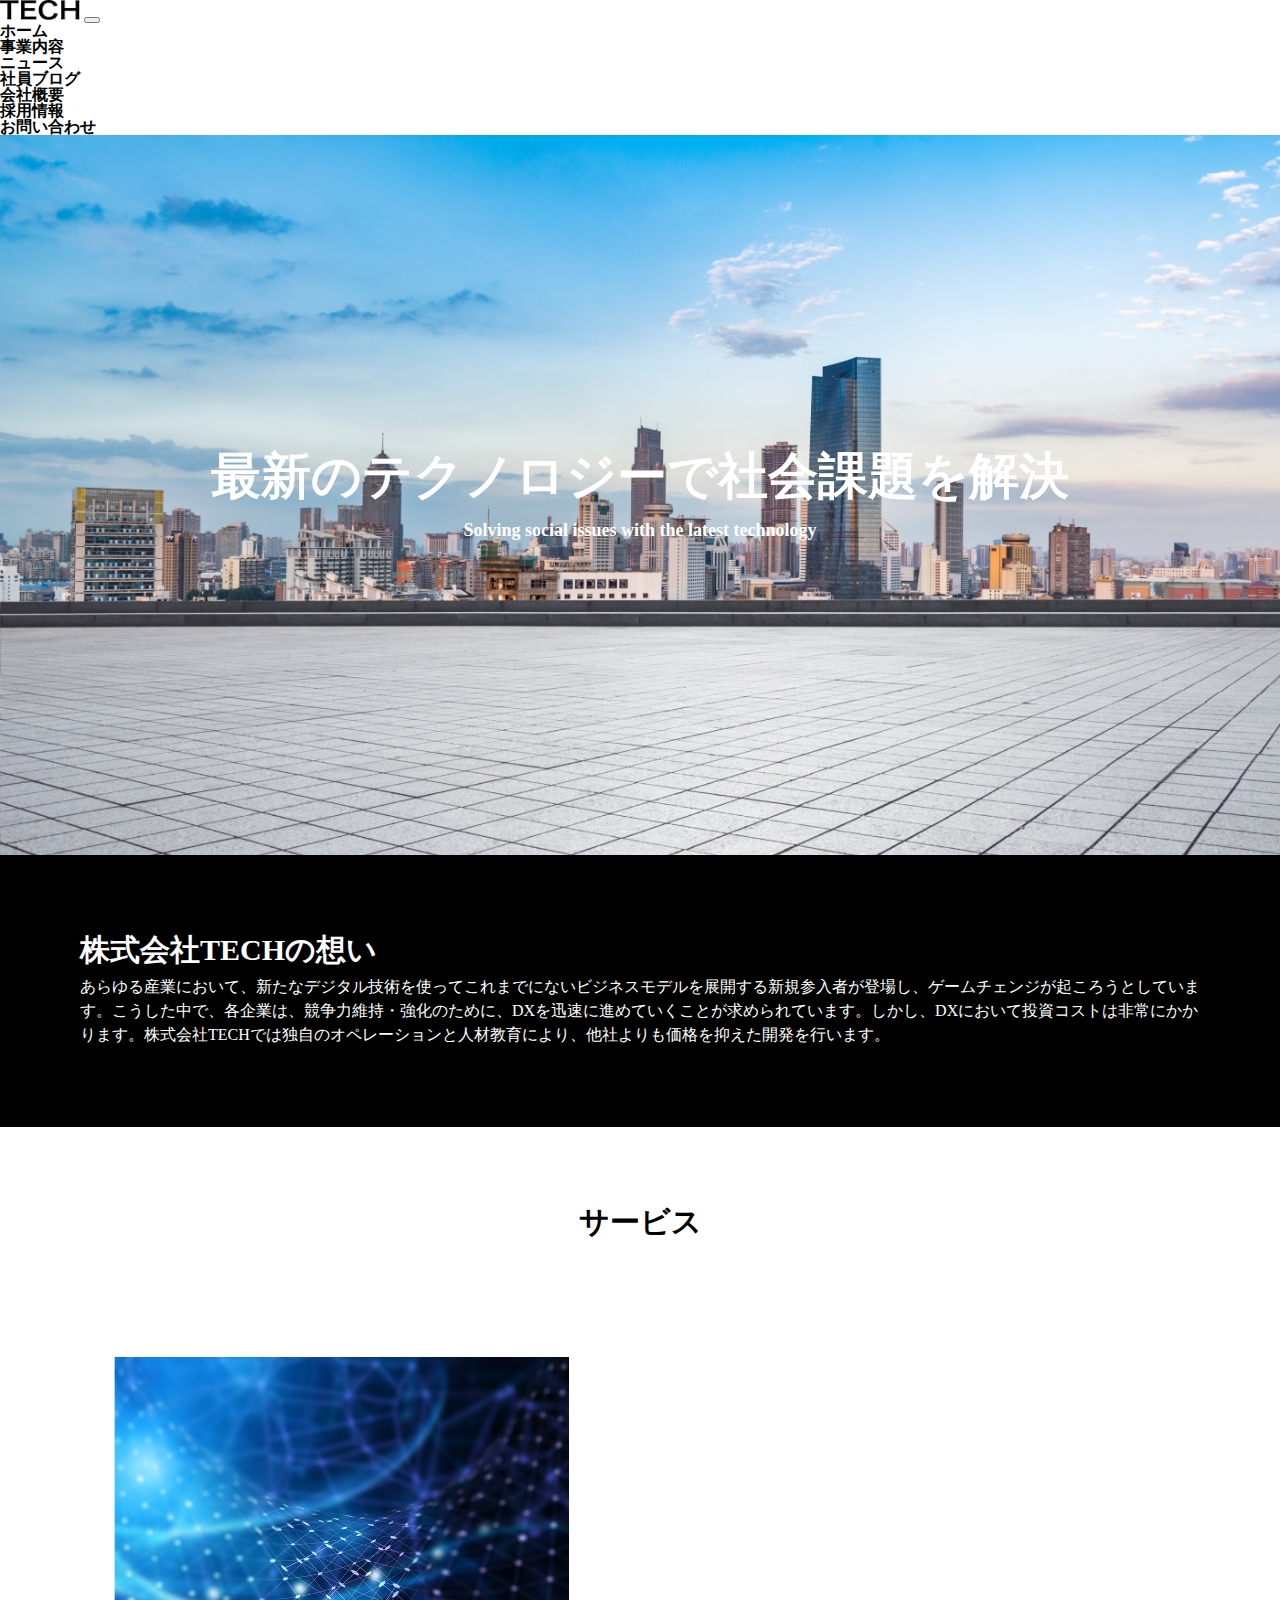
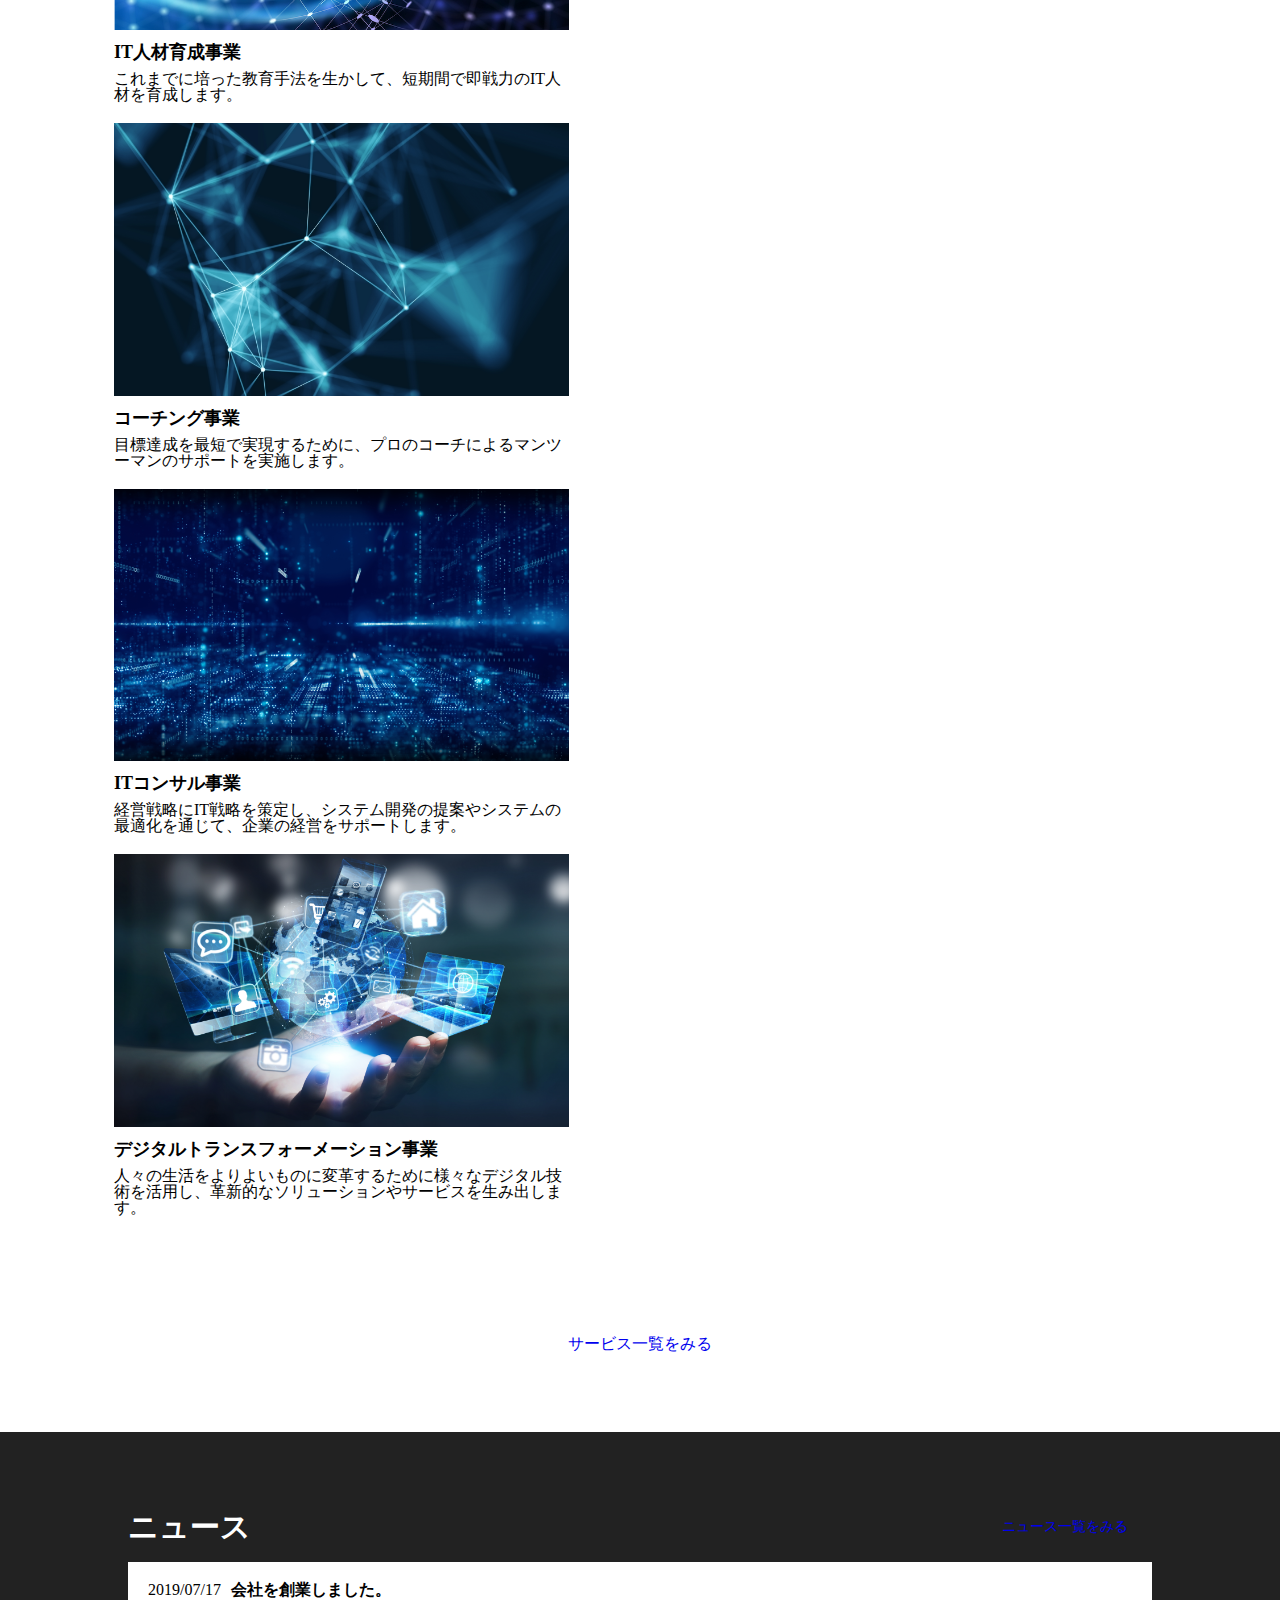
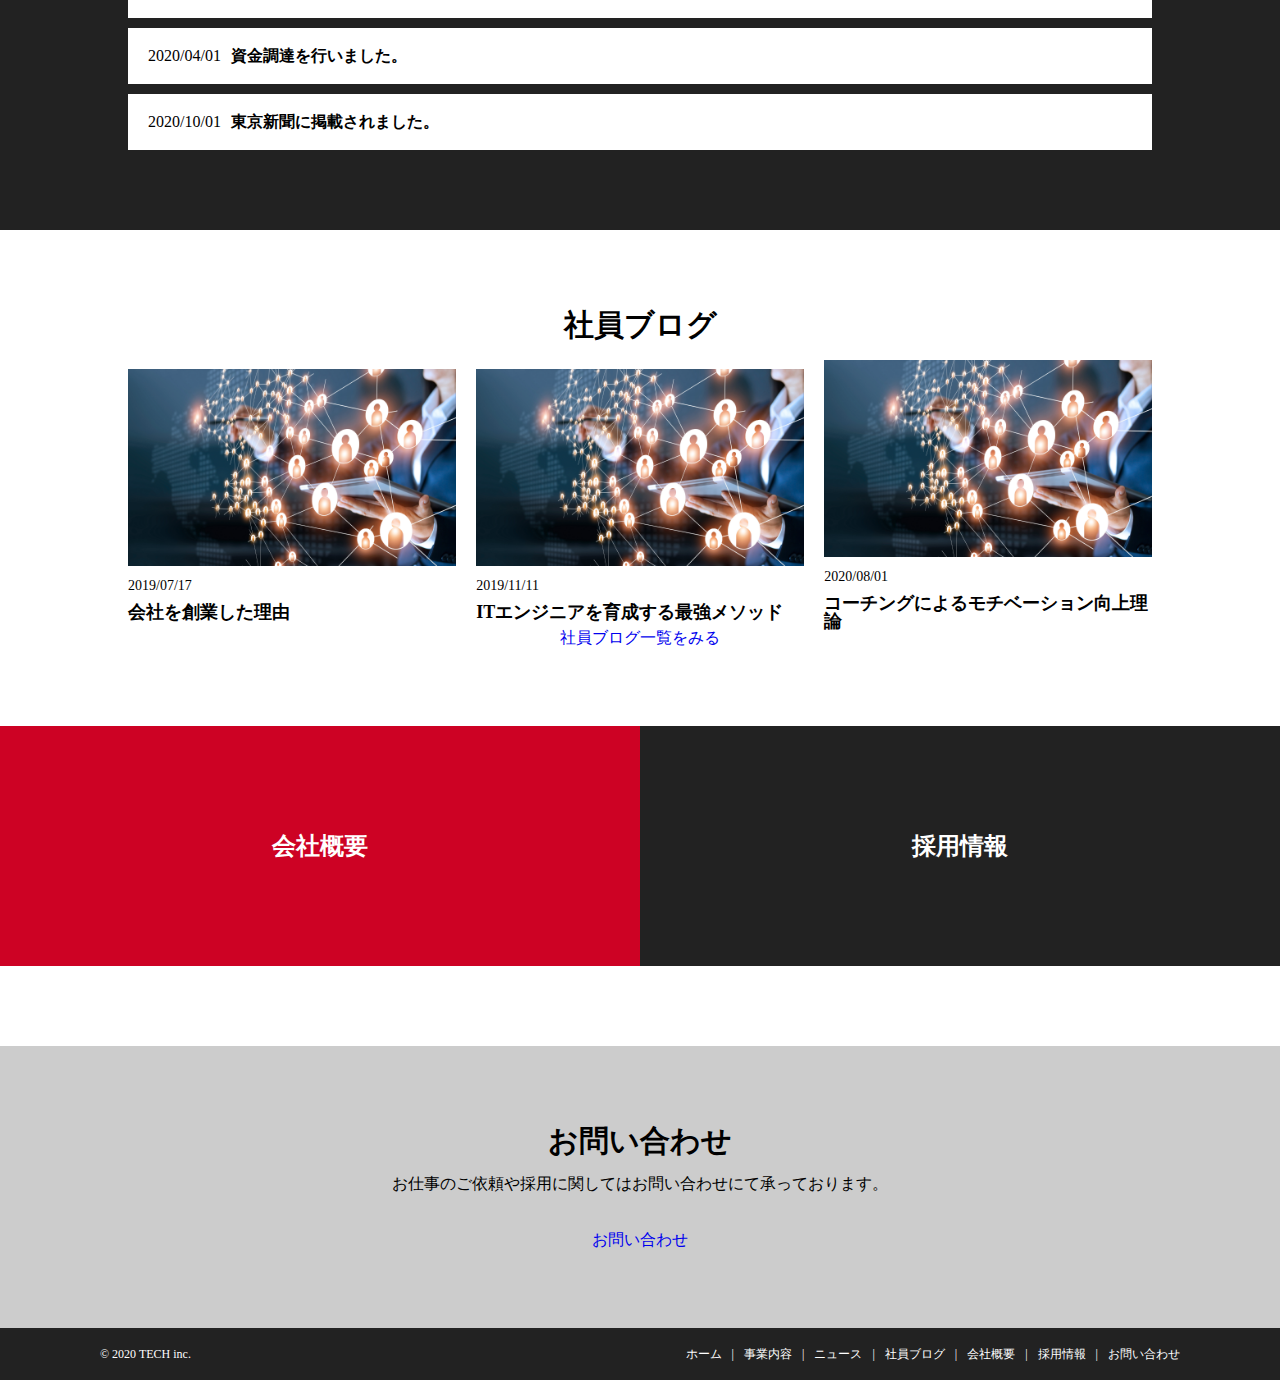
<file: index.html>
<!DOCTYPE html>
<html lang="ja">
<head>
  <meta charset="UTF-8">
  <meta http-equiv="X-UA-Compatible" content="IE=edge">
  <meta name="viewport" content="width=device-width, initial-scale=1.0">
  <link href="https://cdn.jsdelivr.net/npm/bootstrap@5.0.0-beta1/dist/css/bootstrap.min.css" rel="stylesheet" integrity="sha384-giJF6kkoqNQ00vy+HMDP7azOuL0xtbfIcaT9wjKHr8RbDVddVHyTfAAsrekwKmP1" crossorigin="anonymous">
  <link rel="stylesheet" href="css/reset.css">
  <link rel="stylesheet" href="css/style.css">
  <link rel="stylesheet" href="css/common.css">
  <title>株式会社TECH</title>
</head>
<body>
  <header class="header sticky-top">
    <nav class="navbar navbar-expand-lg navbar-light bg-white p-4">
      <div class="container-fluid">
       <a class="navbar-brand" href="#">
        <img src="./img/logo.png" alt="" width="150px">
       </a>
        <button class="navbar-toggler" type="button" data-bs-toggle="collapse" data-bs-target="#navbarNav" aria-controls="navbarNav" aria-expanded="false" aria-label="Toggle navigation">
          <span class="navbar-toggler-icon"></span>
        </button>
        <div class="collapse navbar-collapse justify-content-end" id="navbarNav">
          <ul class="navbar-nav">
            <li class="nav-item">
              <a class="nav-link" href="index.html">ホーム</a>
            </li>
            <li class="nav-item">
              <a class="nav-link" href="service.html">事業内容</a>
            </li>
            <li class="nav-item">
              <a class="nav-link" href="news.html">ニュース</a>
            </li>
            <li class="nav-item">
              <a class="nav-link" href="blog.html">社員ブログ</a>
            </li>
            <li class="nav-item">
              <a class="nav-link" href="company.html">会社概要</a>
            </li>
            <li class="nav-item">
              <a class="nav-link" href="recruit.html">採用情報</a>
            </li>
            <li class="nav-item">
              <a class="nav-link" href="contact.html">お問い合わせ</a>
            </li>
          </ul>
        </div>
      </div>
    </nav>
  </header>

  <div class="firstview">
    <div class="firstview-content">
      <p class="top-main-copy">最新のテクノロジーで社会課題を解決</p>
      <p class="top-sub-copy">Solving social issues with the latest technology</p>
    </div>
  </div>

  <div class="secondview">
    <div class="secondview-content container">
      <h2>株式会社TECHの想い</h2>
      <p>あらゆる産業において、新たなデジタル技術を使ってこれまでにないビジネスモデルを展開する新規参入者が登場し、ゲームチェンジが起ころうとしています。こうした中で、各企業は、競争力維持・強化のために、DXを迅速に進めていくことが求められています。しかし、DXにおいて投資コストは非常にかかります。株式会社TECHでは独自のオペレーションと人材教育により、他社よりも価格を抑えた開発を行います。</p>
    </div>
  </div>

  <section class="top-service wrap ptb-m container">
    <h2 class="top-service-ttl ttl">サービス</h2>
    <div class="top-service-list">
      <div class="row">
        <section class="top-service-item">
          <div class="top-service-item-img">
            <img src="img/service1.png" alt="IT人材育成事業" />
          </div>
          <h3 class="top-service-item-ttl">IT人材育成事業</h3>
          <p class="top-service-item-description">
            これまでに培った教育手法を生かして、短期間で即戦力のIT人材を育成します。
          </p>
        </section>
        <section class="top-service-item">
          <div class="top-service-item-img">
            <img src="img/service2.png" alt="コーチング事業" />
          </div>
          <h3 class="top-service-item-ttl">コーチング事業</h3>
          <p class="top-service-item-description">
            目標達成を最短で実現するために、プロのコーチによるマンツーマンのサポートを実施します。
          </p>
        </section>
        <section class="top-service-item">
          <div class="top-service-item-img">
            <img src="img/service3.png" alt="ITコンサル事業" />
          </div>
          <h3 class="top-service-item-ttl">ITコンサル事業</h3>
          <p class="top-service-item-description">
            経営戦略にIT戦略を策定し、システム開発の提案やシステムの最適化を通じて、企業の経営をサポートします。
          </p>
        </section>
        <section class="top-service-item">
          <div class="top-service-item-img">
            <img src="img/service4.png" alt="デジタルトランスフォーメーション事業" />
          </div>
          <h3 class="top-service-item-ttl">デジタルトランスフォーメーション事業</h3>
          <p class="top-service-item-description">
            人々の生活をよりよいものに変革するために様々なデジタル技術を活用し、革新的なソリューションやサービスを生み出します。
          </p>
        </section>
      </div>
    </div>
    <a href="service.html" class="top-service-btn btn btn-danger btn-lg ps-4 pe-4 fw-bold">サービス一覧をみる</a>
  </section>

  <section class="top-news ptb-m">
    <div class="top-news-inner wrap">
      <div class="top-news-head">
        <h2 class="top-news-ttl ttl">ニュース</h2>
        <a href="news.html" class="top-news-btn btn btn-danger fw-bold">ニュース一覧をみる</a>
      </div>
      <div class="top-news-list">
        <article class="top-news-item">
          <a href="#" class="top-news-item-link">
            <span class="top-news-item-date">2019/07/17</span>
            <h3 class="top-news-item-ttl">会社を創業しました。</h3>
          </a>
        </article>
        <article class="top-news-item">
          <a href="#" class="top-news-item-link">
            <span class="top-news-item-date">2020/04/01</span>
            <h3 class="top-news-item-ttl">資金調達を行いました。</h3>
          </a>
        </article>
        <article class="top-news-item">
          <a href="#" class="top-news-item-link">
            <span class="top-news-item-date">2020/10/01</span>
            <h3 class="top-news-item-ttl">東京新聞に掲載されました。</h3>
          </a>
        </article>
      </div>
    </div>
  </section>

  <section class="top-blog wrap ptb-m">
    <h2 class="top-blog-ttl ttl">社員ブログ</h2>
    <div class="top-blog-list">
      <article class="top-blog-item">
        <a href="#" class="top-blog-item-thumbnail">
          <img src="img/blog.png" alt="会社を創業した理由" />
        </a>
        <p class="top-blog-item-date">2019/07/17</p>
        <h3 class="top-blog-item-ttl">
          <a href="#">会社を創業した理由</a>
        </h3>
      </article>
      <article class="top-blog-item">
        <a href="#" class="top-blog-item-thumbnail">
          <img src="img/blog.png" alt="ITエンジニアを育成する最強メソッド" />
        </a>
        <div class="top-blog-item-info">
          <p class="top-blog-item-date">2019/11/11</p>
        </div>
        <h3 class="top-blog-item-ttl">
          <a href="#">ITエンジニアを育成する最強メソッド</a>
        </h3>
      </article>
      <article class="top-blog-item">
        <a href="#" class="top-blog-item-thumbnail">
          <img src="img/blog.png" alt="コーチングによるモチベーション向上理論" />
        </a>
        <p class="top-blog-item-date">2020/08/01</p>
        <h3 class="top-blog-item-ttl">
          <a href="#">コーチングによるモチベーション向上理論</a>
        </h3>
      </article>
    </div>
    <a href="blog.html" class="top-blog-btn btn btn-danger fw-bold btn-lg">社員ブログ一覧をみる</a>
  </section>

  <div class="top-company-list ptb-m">
    <!-- top-company -->
    <section class="top-company-item">
      <a href="company.html" class="top-company-link top-company-item-link">
        会社概要
      </a>
    </section>
    <!-- top-company end -->
    <!-- top-recruit -->
    <section class="top-company-item">
      <a href="recruit.html" class="top-recruit-link top-company-item-link">
        採用情報
      </a>
    </section>
    <!-- top-recruit end -->
  </div>

 
  <section class="bottom-contact ptb-m">
    <div class="wrap">
      <h2 class="bottom-contact-ttl ttl">お問い合わせ</h2>
      <p class="bottom-contact-txt">
        お仕事のご依頼や採用に関してはお問い合わせにて承っております。
      </p>
      <a href="contact.html" class="bottom-contact-btn btn btn-danger fw-bold btn-lg">お問い合わせ</a>
    </div>
  </section>

  <footer class="footer">
    <div class="footer-inner wrap">
      <small class="footer-copyright">&copy; 2020 TECH inc.</small>
      <nav class="footer-nav">
        <ul class="footer-nav-list">
          <li class="footer-nav-item"><a href="index.html">ホーム</a></li>
          <li class="footer-nav-item"><a href="service.html">事業内容</a></li>
          <li class="footer-nav-item"><a href="news.html">ニュース</a></li>
          <li class="footer-nav-item"><a href="blog.html">社員ブログ</a></li>
          <li class="footer-nav-item"><a href="company.html">会社概要</a></li>
          <li class="footer-nav-item"><a href="recruit.html">採用情報</a></li>
          <li class="footer-nav-item"><a href="contact.html">お問い合わせ</a></li>
        </ul>
      </nav>
    </div>
  </footer>

  <script src="https://cdn.jsdelivr.net/npm/bootstrap@5.0.0-beta1/dist/js/bootstrap.bundle.min.js" integrity="sha384-ygbV9kiqUc6oa4msXn9868pTtWMgiQaeYH7/t7LECLbyPA2x65Kgf80OJFdroafW" crossorigin="anonymous"></script>
</body>
</html>
</file>
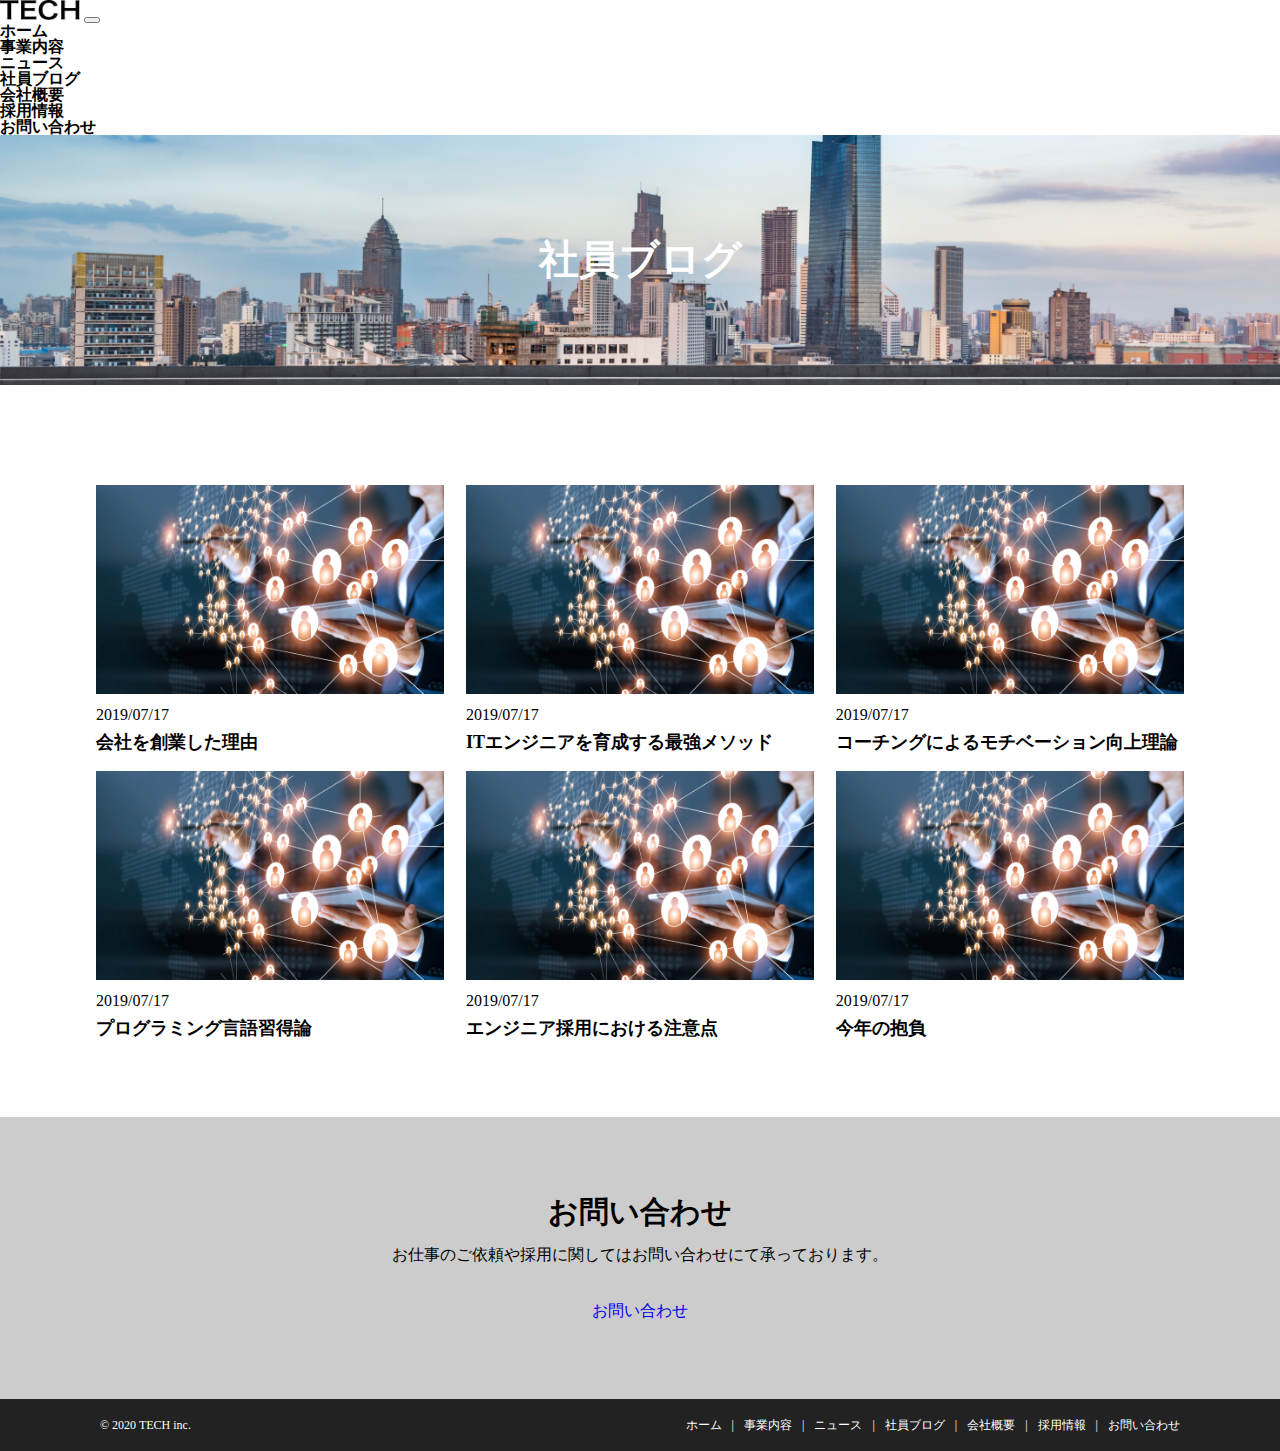
<file: blog.html>
<!DOCTYPE html>
<html lang="ja">
<head>
  <meta charset="UTF-8">
  <meta http-equiv="X-UA-Compatible" content="IE=edge">
  <meta name="viewport" content="width=device-width, initial-scale=1.0">
  <link href="https://cdn.jsdelivr.net/npm/bootstrap@5.0.0-beta1/dist/css/bootstrap.min.css" rel="stylesheet" integrity="sha384-giJF6kkoqNQ00vy+HMDP7azOuL0xtbfIcaT9wjKHr8RbDVddVHyTfAAsrekwKmP1" crossorigin="anonymous">
  <link rel="stylesheet" href="css/reset.css">
  <link rel="stylesheet" href="css/blog.css">
  <link rel="stylesheet" href="css/common.css">
  <title>株式会社TECH</title>
</head>
<body>

  <header class="header sticky-top">
    <nav class="navbar navbar-expand-lg navbar-light bg-white sticky-top p-4">
      <div class="container-fluid">
       <a class="navbar-brand" href="#">
        <img src="./img/logo.png" alt="">
       </a>
        <button class="navbar-toggler" type="button" data-bs-toggle="collapse" data-bs-target="#navbarNav" aria-controls="navbarNav" aria-expanded="false" aria-label="Toggle navigation">
          <span class="navbar-toggler-icon"></span>
        </button>
        <div class="collapse navbar-collapse justify-content-end" id="navbarNav">
          <ul class="navbar-nav">
            <li class="nav-item">
              <a class="nav-link" href="index.html">ホーム</a>
            </li>
            <li class="nav-item">
              <a class="nav-link" href="service.html">事業内容</a>
            </li>
            <li class="nav-item">
              <a class="nav-link" href="news.html">ニュース</a>
            </li>
            <li class="nav-item">
              <a class="nav-link" href="blog.html">社員ブログ</a>
            </li>
            <li class="nav-item">
              <a class="nav-link" href="company.html">会社概要</a>
            </li>
            <li class="nav-item">
              <a class="nav-link" href="recruit.html">採用情報</a>
            </li>
            <li class="nav-item">
              <a class="nav-link" href="contact.html">お問い合わせ</a>
            </li>
          </ul>
        </div>
      </div>
    </nav>
  </header>

  <div class="top-wrap">
    <h2>社員ブログ</h2>
  </div>

  <div class="blog">
    <div class="blog-wrap">
      <div class="blog-item">
        <a href="#"><img src="./img/blog.png" alt=""></a>
        <div class="blog-content">
          <p class="date">2019/07/17</p>
          <h3>会社を創業した理由</h3>
        </div>
      </div>
      <div class="blog-item">
        <a href="#"><img src="./img/blog.png" alt=""></a>
        <div class="blog-content">
          <p class="date">2019/07/17</p>
          <h3>ITエンジニアを育成する最強メソッド</h3>
        </div>
      </div>
      <div class="blog-item">
        <a href="#"><img src="./img/blog.png" alt=""></a>
        <div class="blog-content">
          <p class="date">2019/07/17</p>
          <h3>コーチングによるモチベーション向上理論</h3>
        </div>
      </div>
      <div class="blog-item">
        <a href="#"><img src="./img/blog.png" alt=""></a>
        <div class="blog-content">
          <p class="date">2019/07/17</p>
          <h3>プログラミング言語習得論</h3>
        </div>
      </div>
      <div class="blog-item">
        <a href="#"><img src="./img/blog.png" alt=""></a>
        <div class="blog-content">
          <p class="date">2019/07/17</p>
          <h3>エンジニア採用における注意点</h3>
        </div>
      </div>
      <div class="blog-item">
        <a href="#"><img src="./img/blog.png" alt=""></a>
        <div class="blog-content">
          <p class="date">2019/07/17</p>
          <h3>今年の抱負</h3>
        </div>
      </div>
    </div>
  </div>

  <section class="bottom-contact ptb-m">
    <div class="wrap">
      <h2 class="bottom-contact-ttl ttl">お問い合わせ</h2>
      <p class="bottom-contact-txt">
        お仕事のご依頼や採用に関してはお問い合わせにて承っております。
      </p>
      <a href="contact.html" class="bottom-contact-btn btn btn-danger fw-bold btn-lg">お問い合わせ</a>
    </div>
  </section>

  <footer class="footer">
    <div class="footer-inner wrap">
      <small class="footer-copyright">&copy; 2020 TECH inc.</small>
      <nav class="footer-nav">
        <ul class="footer-nav-list">
          <li class="footer-nav-item"><a href="index.html">ホーム</a></li>
          <li class="footer-nav-item"><a href="service.html">事業内容</a></li>
          <li class="footer-nav-item"><a href="news.html">ニュース</a></li>
          <li class="footer-nav-item"><a href="blog.html">社員ブログ</a></li>
          <li class="footer-nav-item"><a href="company.html">会社概要</a></li>
          <li class="footer-nav-item"><a href="recruit.html">採用情報</a></li>
          <li class="footer-nav-item"><a href="contact.html">お問い合わせ</a></li>
        </ul>
      </nav>
    </div>
  </footer>


  <script src="https://cdn.jsdelivr.net/npm/bootstrap@5.0.0-beta1/dist/js/bootstrap.bundle.min.js" integrity="sha384-ygbV9kiqUc6oa4msXn9868pTtWMgiQaeYH7/t7LECLbyPA2x65Kgf80OJFdroafW" crossorigin="anonymous"></script>
</body>
</html>
</file>
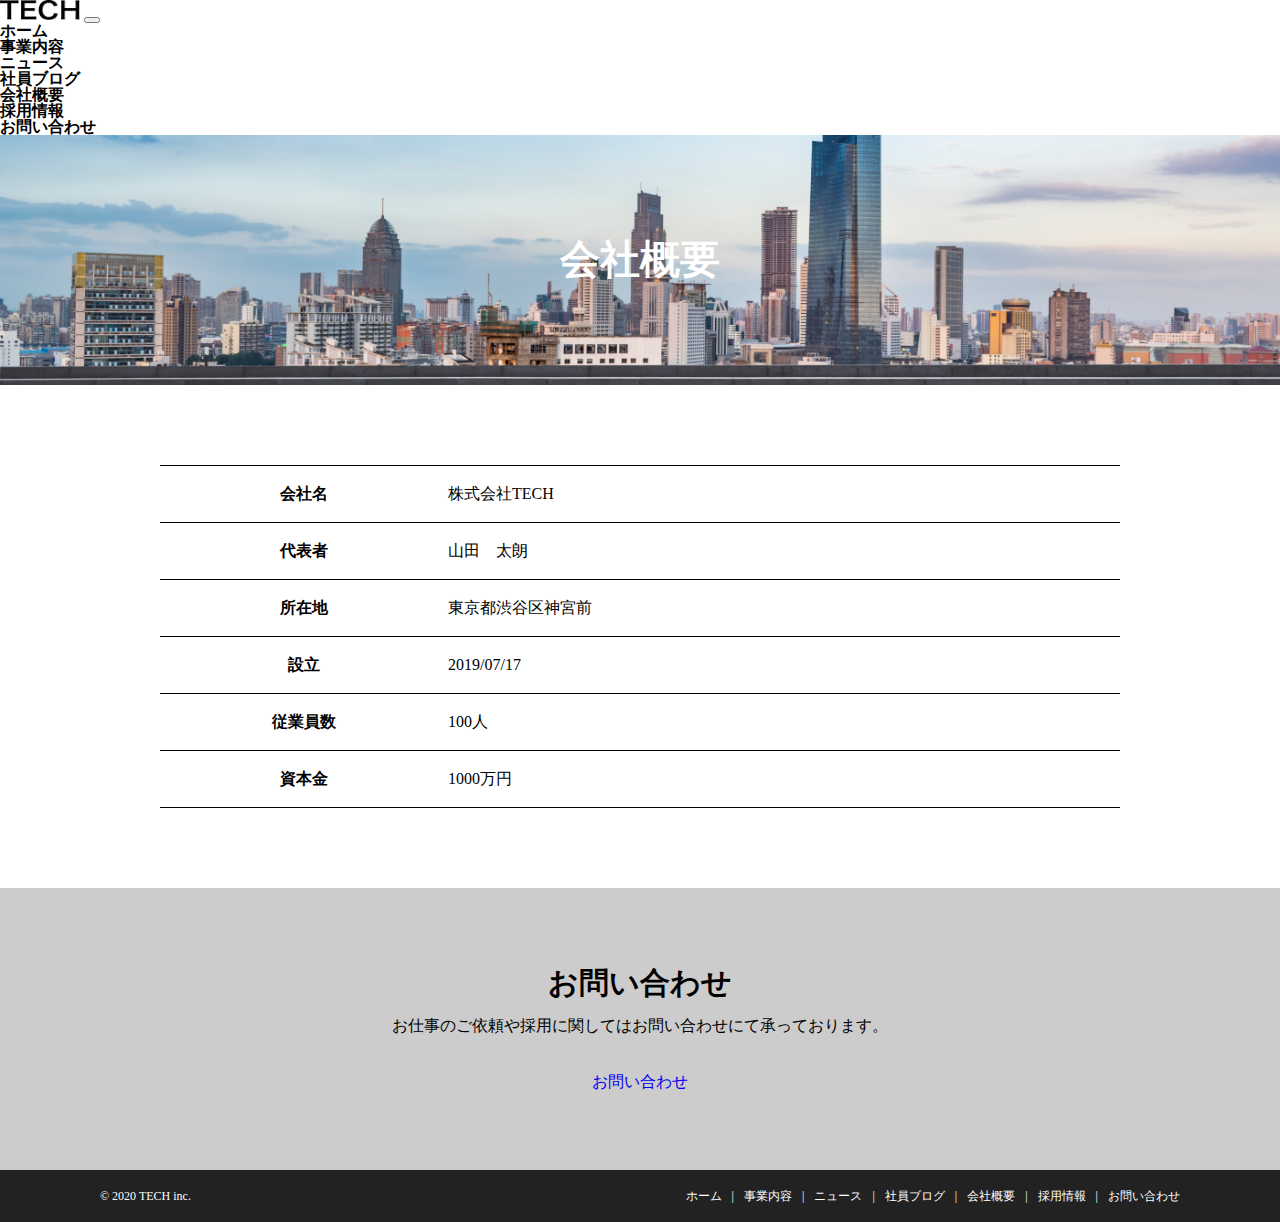
<file: company.html>
<!DOCTYPE html>
<html lang="ja">
<head>
  <meta charset="UTF-8">
  <meta http-equiv="X-UA-Compatible" content="IE=edge">
  <meta name="viewport" content="width=device-width, initial-scale=1.0">
  <link href="https://cdn.jsdelivr.net/npm/bootstrap@5.0.0-beta1/dist/css/bootstrap.min.css" rel="stylesheet" integrity="sha384-giJF6kkoqNQ00vy+HMDP7azOuL0xtbfIcaT9wjKHr8RbDVddVHyTfAAsrekwKmP1" crossorigin="anonymous">
  <link rel="stylesheet" href="css/reset.css">
  <link rel="stylesheet" href="css/company.css">
  <link rel="stylesheet" href="css/common.css">
  <title>株式会社TECH</title>
</head>
<body>

  <header class="header sticky-top">
    <nav class="navbar navbar-expand-lg navbar-light bg-white sticky-top p-4">
      <div class="container-fluid">
       <a class="navbar-brand" href="#">
        <img src="./img/logo.png" alt="">
       </a>
        <button class="navbar-toggler" type="button" data-bs-toggle="collapse" data-bs-target="#navbarNav" aria-controls="navbarNav" aria-expanded="false" aria-label="Toggle navigation">
          <span class="navbar-toggler-icon"></span>
        </button>
        <div class="collapse navbar-collapse justify-content-end" id="navbarNav">
          <ul class="navbar-nav">
            <li class="nav-item">
              <a class="nav-link" href="index.html">ホーム</a>
            </li>
            <li class="nav-item">
              <a class="nav-link" href="service.html">事業内容</a>
            </li>
            <li class="nav-item">
              <a class="nav-link" href="news.html">ニュース</a>
            </li>
            <li class="nav-item">
              <a class="nav-link" href="blog.html">社員ブログ</a>
            </li>
            <li class="nav-item">
              <a class="nav-link" href="company.html">会社概要</a>
            </li>
            <li class="nav-item">
              <a class="nav-link" href="recruit.html">採用情報</a>
            </li>
            <li class="nav-item">
              <a class="nav-link" href="contact.html">お問い合わせ</a>
            </li>
          </ul>
        </div>
      </div>
    </nav>
  </header>

  <div class="top-wrap">
    <h2>会社概要</h2>
  </div>

  <div class="company">
    <table class="company-info">
      <tbody>
        <tr class="first-tr">
          <th class="company-info-name">会社名</th>
          <td class="company-info-date">株式会社TECH</td>
        </tr>
        <tr>
          <th class="company-info-name">代表者</th>
          <td class="company-info-date">山田　太朗</td>
        <tr>
          <th class="company-info-name">所在地</th>
          <td class="company-info-date">東京都渋谷区神宮前</td>
        </tr>
        <tr>
          <th class="company-info-name">設立</th>
          <td class="company-info-date">2019/07/17</td>
        </tr>
        <tr>
          <th class="company-info-name">従業員数</th>
          <td class="company-info-date">100人</td>
        </tr>
        <tr>
          <th class="company-info-name">資本金</th>
          <td class="company-info-date">1000万円</td>
        </tr>
      </tbody>
    </table>
  </div>


  <section class="bottom-contact ptb-m">
    <div class="wrap">
      <h2 class="bottom-contact-ttl ttl">お問い合わせ</h2>
      <p class="bottom-contact-txt">
        お仕事のご依頼や採用に関してはお問い合わせにて承っております。
      </p>
      <a href="contact.html" class="bottom-contact-btn btn btn-danger fw-bold btn-lg">お問い合わせ</a>
    </div>
  </section>

  <footer class="footer">
    <div class="footer-inner wrap">
      <small class="footer-copyright">&copy; 2020 TECH inc.</small>
      <nav class="footer-nav">
        <ul class="footer-nav-list">
          <li class="footer-nav-item"><a href="index.html">ホーム</a></li>
          <li class="footer-nav-item"><a href="service.html">事業内容</a></li>
          <li class="footer-nav-item"><a href="news.html">ニュース</a></li>
          <li class="footer-nav-item"><a href="blog.html">社員ブログ</a></li>
          <li class="footer-nav-item"><a href="company.html">会社概要</a></li>
          <li class="footer-nav-item"><a href="recruit.html">採用情報</a></li>
          <li class="footer-nav-item"><a href="contact.html">お問い合わせ</a></li>
        </ul>
      </nav>
    </div>
  </footer>
<script src="https://cdn.jsdelivr.net/npm/bootstrap@5.0.0-beta1/dist/js/bootstrap.bundle.min.js" integrity="sha384-ygbV9kiqUc6oa4msXn9868pTtWMgiQaeYH7/t7LECLbyPA2x65Kgf80OJFdroafW" crossorigin="anonymous"></script>
</body>
</html>
</file>
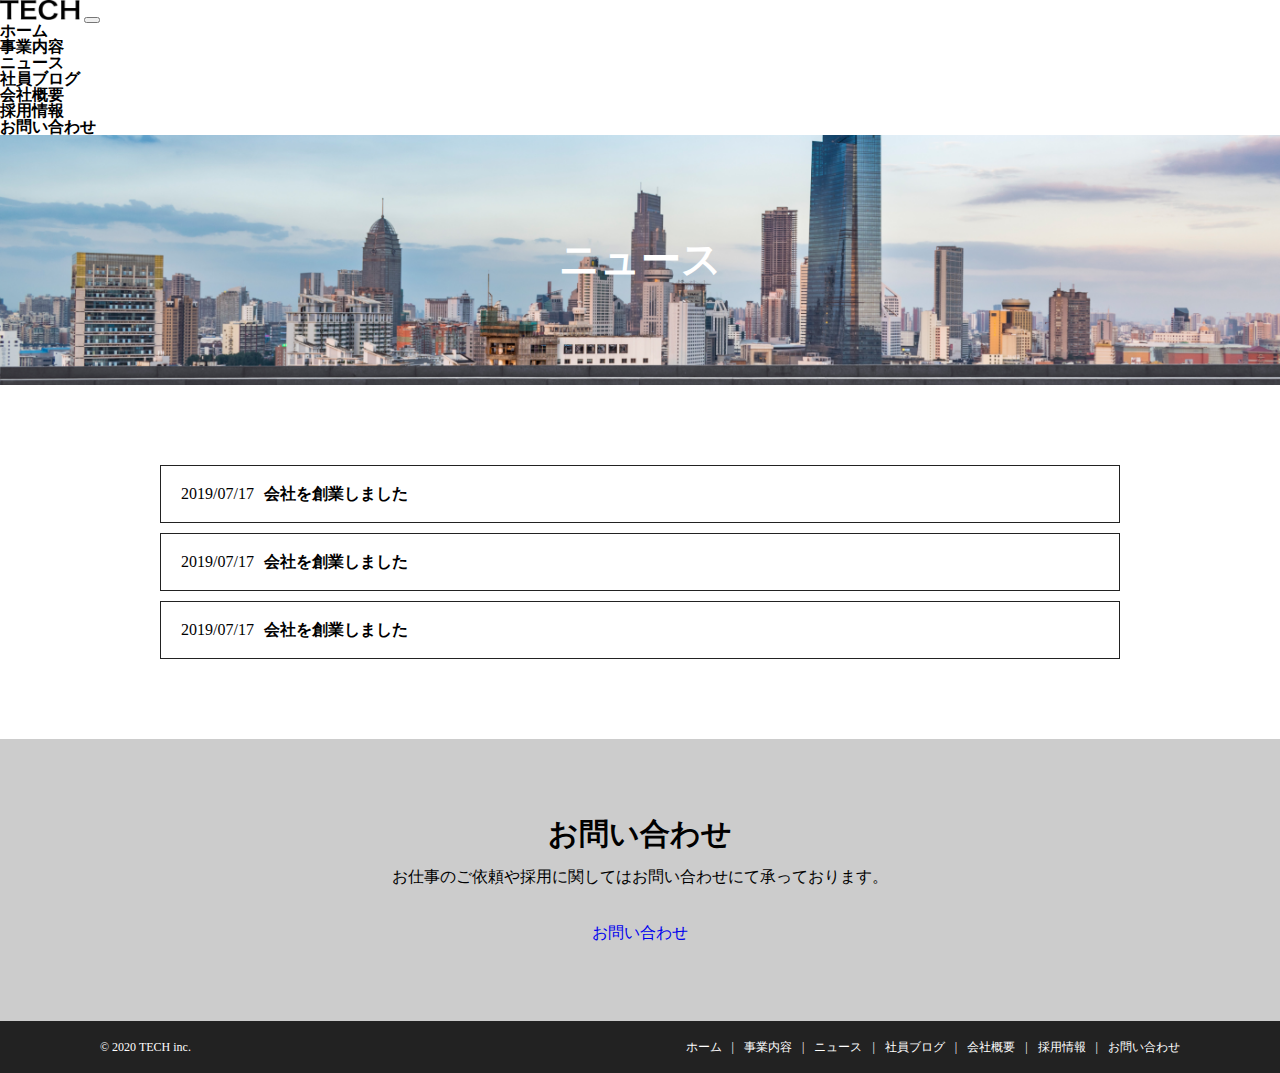
<file: news.html>
<!DOCTYPE html>
<html lang="ja">
<head>
  <meta charset="UTF-8">
  <meta http-equiv="X-UA-Compatible" content="IE=edge">
  <meta name="viewport" content="width=device-width, initial-scale=1.0">
  <link href="https://cdn.jsdelivr.net/npm/bootstrap@5.0.0-beta1/dist/css/bootstrap.min.css" rel="stylesheet" integrity="sha384-giJF6kkoqNQ00vy+HMDP7azOuL0xtbfIcaT9wjKHr8RbDVddVHyTfAAsrekwKmP1" crossorigin="anonymous">
  <link rel="stylesheet" href="css/reset.css">
  <link rel="stylesheet" href="css/news.css">
  <link rel="stylesheet" href="css/common.css">
  <title>株式会社TECH</title>
</head>
<body>

  <header class="header sticky-top">
    <nav class="navbar navbar-expand-lg navbar-light bg-white sticky-top p-4">
      <div class="container-fluid">
       <a class="navbar-brand" href="#">
        <img src="./img/logo.png" alt="">
       </a>
        <button class="navbar-toggler" type="button" data-bs-toggle="collapse" data-bs-target="#navbarNav" aria-controls="navbarNav" aria-expanded="false" aria-label="Toggle navigation">
          <span class="navbar-toggler-icon"></span>
        </button>
        <div class="collapse navbar-collapse justify-content-end" id="navbarNav">
          <ul class="navbar-nav">
            <li class="nav-item">
              <a class="nav-link" href="index.html">ホーム</a>
            </li>
            <li class="nav-item">
              <a class="nav-link" href="service.html">事業内容</a>
            </li>
            <li class="nav-item">
              <a class="nav-link" href="news.html">ニュース</a>
            </li>
            <li class="nav-item">
              <a class="nav-link" href="blog.html">社員ブログ</a>
            </li>
            <li class="nav-item">
              <a class="nav-link" href="company.html">会社概要</a>
            </li>
            <li class="nav-item">
              <a class="nav-link" href="recruit.html">採用情報</a>
            </li>
            <li class="nav-item">
              <a class="nav-link" href="contact.html">お問い合わせ</a>
            </li>
          </ul>
        </div>
      </div>
    </nav>
  </header>

  <div class="top-wrap">
    <h2>ニュース</h2>
  </div>


  <div class="news ptb-m wrap-s">
    <article class="news-item">
      <a href="#" class="news-item-link">
        <span class="news-item-date">2019/07/17</span>
        <h2 class="news-item-ttl">会社を創業しました</h2>
      </a>
    </article>
    <article class="news-item">
      <a href="#" class="news-item-link">
        <span class="news-item-date">2019/07/17</span>
        <h2 class="news-item-ttl">会社を創業しました</h2>
      </a>
    </article>
    <article class="news-item">
      <a href="#" class="news-item-link">
        <span class="news-item-date">2019/07/17</span>
        <h2 class="news-item-ttl">会社を創業しました</h2>
      </a>
    </article>
  </div>

  <section class="bottom-contact ptb-m">
    <div class="wrap">
      <h2 class="bottom-contact-ttl ttl">お問い合わせ</h2>
      <p class="bottom-contact-txt">
        お仕事のご依頼や採用に関してはお問い合わせにて承っております。
      </p>
      <a href="contact.html" class="bottom-contact-btn btn btn-danger fw-bold btn-lg">お問い合わせ</a>
    </div>
  </section>

  <footer class="footer">
    <div class="footer-inner wrap">
      <small class="footer-copyright">&copy; 2020 TECH inc.</small>
      <nav class="footer-nav">
        <ul class="footer-nav-list">
          <li class="footer-nav-item"><a href="index.html">ホーム</a></li>
          <li class="footer-nav-item"><a href="service.html">事業内容</a></li>
          <li class="footer-nav-item"><a href="news.html">ニュース</a></li>
          <li class="footer-nav-item"><a href="blog.html">社員ブログ</a></li>
          <li class="footer-nav-item"><a href="company.html">会社概要</a></li>
          <li class="footer-nav-item"><a href="recruit.html">採用情報</a></li>
          <li class="footer-nav-item"><a href="contact.html">お問い合わせ</a></li>
        </ul>
      </nav>
    </div>
  </footer>
<script src="https://cdn.jsdelivr.net/npm/bootstrap@5.0.0-beta1/dist/js/bootstrap.bundle.min.js" integrity="sha384-ygbV9kiqUc6oa4msXn9868pTtWMgiQaeYH7/t7LECLbyPA2x65Kgf80OJFdroafW" crossorigin="anonymous"></script>
</body>
</html>
</file>
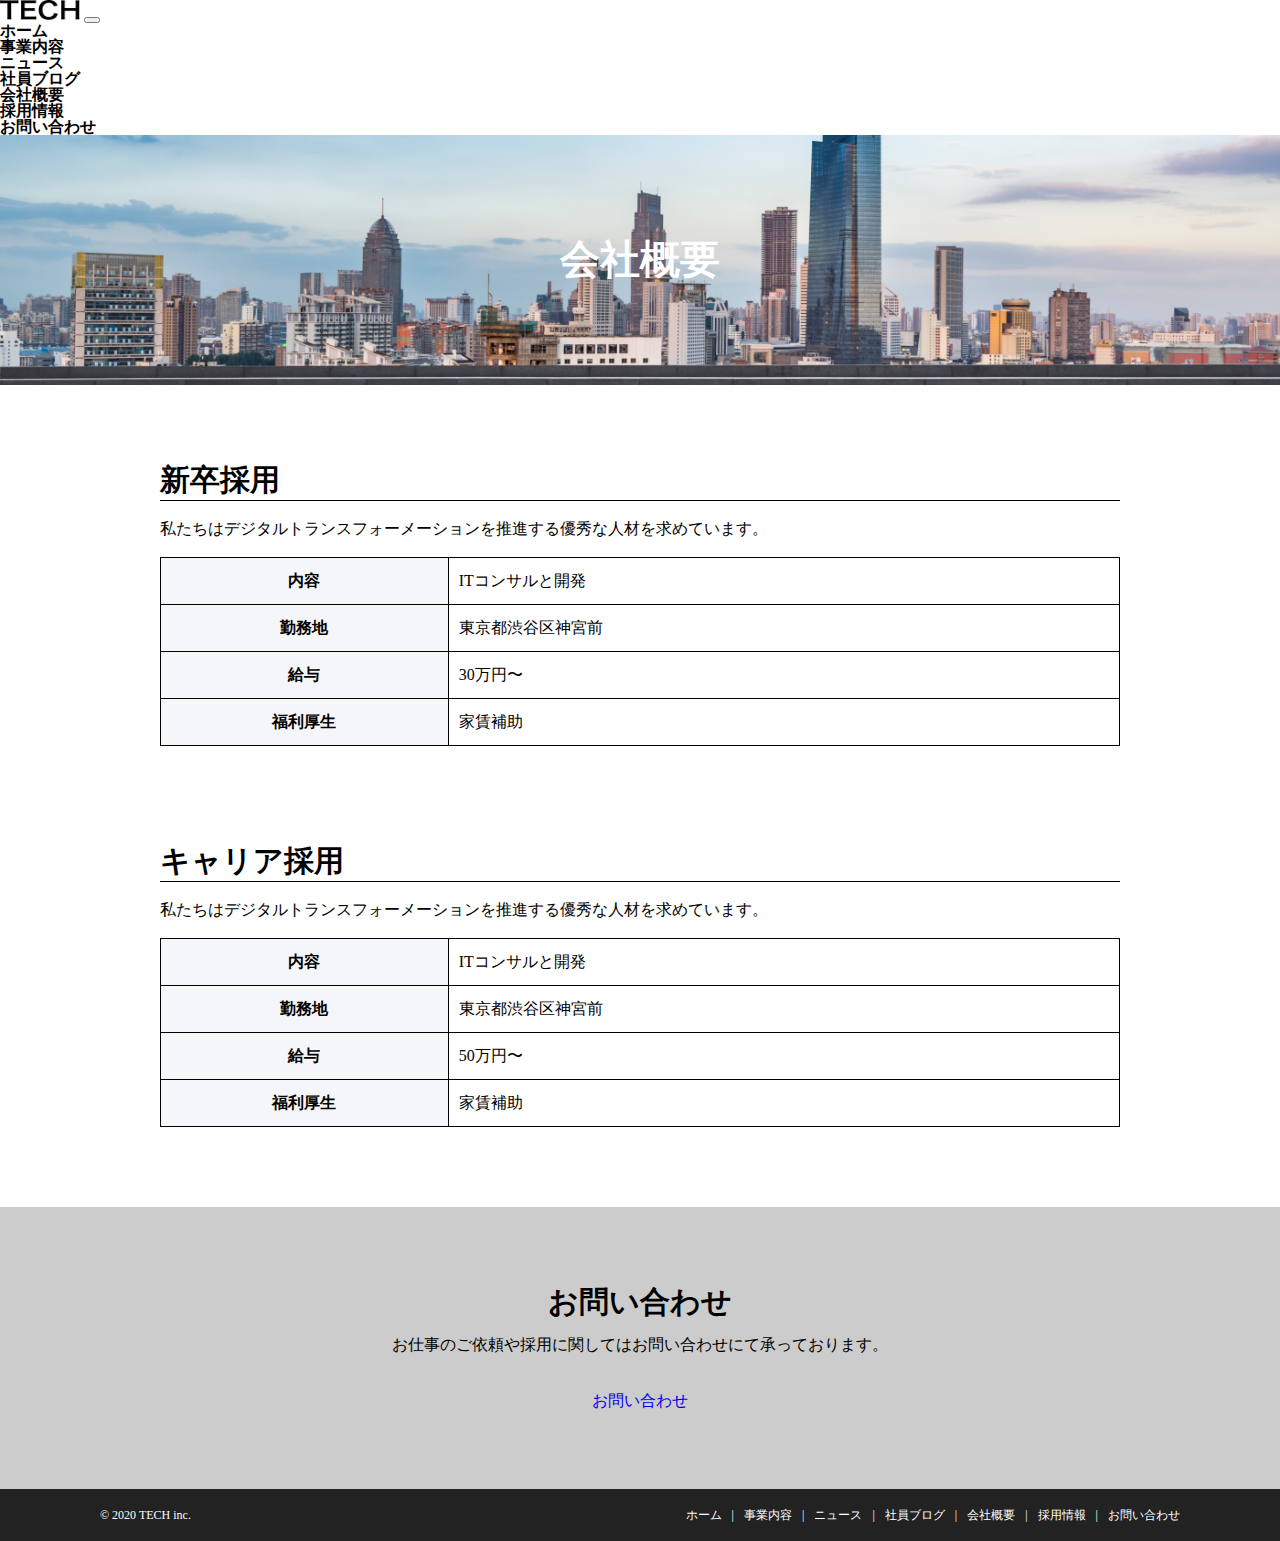
<file: recruit.html>
<!DOCTYPE html>
<html lang="ja">
<head>
  <meta charset="UTF-8">
  <meta http-equiv="X-UA-Compatible" content="IE=edge">
  <meta name="viewport" content="width=device-width, initial-scale=1.0">
  <link href="https://cdn.jsdelivr.net/npm/bootstrap@5.0.0-beta1/dist/css/bootstrap.min.css" rel="stylesheet" integrity="sha384-giJF6kkoqNQ00vy+HMDP7azOuL0xtbfIcaT9wjKHr8RbDVddVHyTfAAsrekwKmP1" crossorigin="anonymous">
  <link rel="stylesheet" href="css/reset.css">
  <link rel="stylesheet" href="css/recruit.css">
  <link rel="stylesheet" href="css/common.css">
  <title>株式会社TECH</title>
</head>
<body>

  <header class="header sticky-top">
    <nav class="navbar navbar-expand-lg navbar-light bg-white sticky-top p-4">
      <div class="container-fluid">
       <a class="navbar-brand" href="#">
        <img src="./img/logo.png" alt="">
       </a>
        <button class="navbar-toggler" type="button" data-bs-toggle="collapse" data-bs-target="#navbarNav" aria-controls="navbarNav" aria-expanded="false" aria-label="Toggle navigation">
          <span class="navbar-toggler-icon"></span>
        </button>
        <div class="collapse navbar-collapse justify-content-end" id="navbarNav">
          <ul class="navbar-nav">
            <li class="nav-item">
              <a class="nav-link" href="index.html">ホーム</a>
            </li>
            <li class="nav-item">
              <a class="nav-link" href="service.html">事業内容</a>
            </li>
            <li class="nav-item">
              <a class="nav-link" href="news.html">ニュース</a>
            </li>
            <li class="nav-item">
              <a class="nav-link" href="blog.html">社員ブログ</a>
            </li>
            <li class="nav-item">
              <a class="nav-link" href="company.html">会社概要</a>
            </li>
            <li class="nav-item">
              <a class="nav-link" href="recruit.html">採用情報</a>
            </li>
            <li class="nav-item">
              <a class="nav-link" href="contact.html">お問い合わせ</a>
            </li>
          </ul>
        </div>
      </div>
    </nav>
  </header>

  <div class="top-wrap">
    <h2>会社概要</h2>
  </div>

  
  <div class="recruit">
    <section class="first-recrit">
      <h2>新卒採用</h2>
      <p>私たちはデジタルトランスフォーメーションを推進する優秀な人材を求めています。</p>
      <table>
        <tbody>
          <tr>
            <th class="recruit-info-name">内容</th>
            <td class="recruit-info-date">ITコンサルと開発</td>
          </tr>
          <tr>
            <th class="recruit-info-name">勤務地</th>
            <td class="recruit-info-date">東京都渋谷区神宮前</td>
          </tr>
          <tr>
            <th class="recruit-info-name">給与</th>
            <td class="recruit-info-date">30万円〜</td>
          </tr>
          <tr>
            <th class="recruit-info-name">福利厚生</th>
            <td class="recruit-info-date">家賃補助</td>
          </tr>
        </tbody>
      </table>
    </section>
    <section class="second-recrit">
      <h2>キャリア採用</h2>
      <p>私たちはデジタルトランスフォーメーションを推進する優秀な人材を求めています。</p>
      <table>
        <tbody>
          <tr>
            <th class="recruit-info-name">内容</th>
            <td class="recruit-info-date">ITコンサルと開発</td>
          </tr>
          <tr>
            <th class="recruit-info-name">勤務地</th>
            <td class="recruit-info-date">東京都渋谷区神宮前</td>
          </tr>
          <tr>
            <th class="recruit-info-name">給与</th>
            <td class="recruit-info-date">50万円〜</td>
          </tr>
          <tr>
            <th class="recruit-info-name">福利厚生</th>
            <td class="recruit-info-date">家賃補助</td>
          </tr>
        </tbody>
      </table>
    </section>
  </div> 


  <section class="bottom-contact ptb-m">
    <div class="wrap">
      <h2 class="bottom-contact-ttl ttl">お問い合わせ</h2>
      <p class="bottom-contact-txt">
        お仕事のご依頼や採用に関してはお問い合わせにて承っております。
      </p>
      <a href="contact.html" class="bottom-contact-btn btn btn-danger fw-bold btn-lg">お問い合わせ</a>
    </div>
  </section>

  <footer class="footer">
    <div class="footer-inner wrap">
      <small class="footer-copyright">&copy; 2020 TECH inc.</small>
      <nav class="footer-nav">
        <ul class="footer-nav-list">
          <li class="footer-nav-item"><a href="index.html">ホーム</a></li>
          <li class="footer-nav-item"><a href="service.html">事業内容</a></li>
          <li class="footer-nav-item"><a href="news.html">ニュース</a></li>
          <li class="footer-nav-item"><a href="blog.html">社員ブログ</a></li>
          <li class="footer-nav-item"><a href="company.html">会社概要</a></li>
          <li class="footer-nav-item"><a href="recruit.html">採用情報</a></li>
          <li class="footer-nav-item"><a href="contact.html">お問い合わせ</a></li>
        </ul>
      </nav>
    </div>
  </footer>
<script src="https://cdn.jsdelivr.net/npm/bootstrap@5.0.0-beta1/dist/js/bootstrap.bundle.min.js" integrity="sha384-ygbV9kiqUc6oa4msXn9868pTtWMgiQaeYH7/t7LECLbyPA2x65Kgf80OJFdroafW" crossorigin="anonymous"></script>
</body>
</html>
</file>
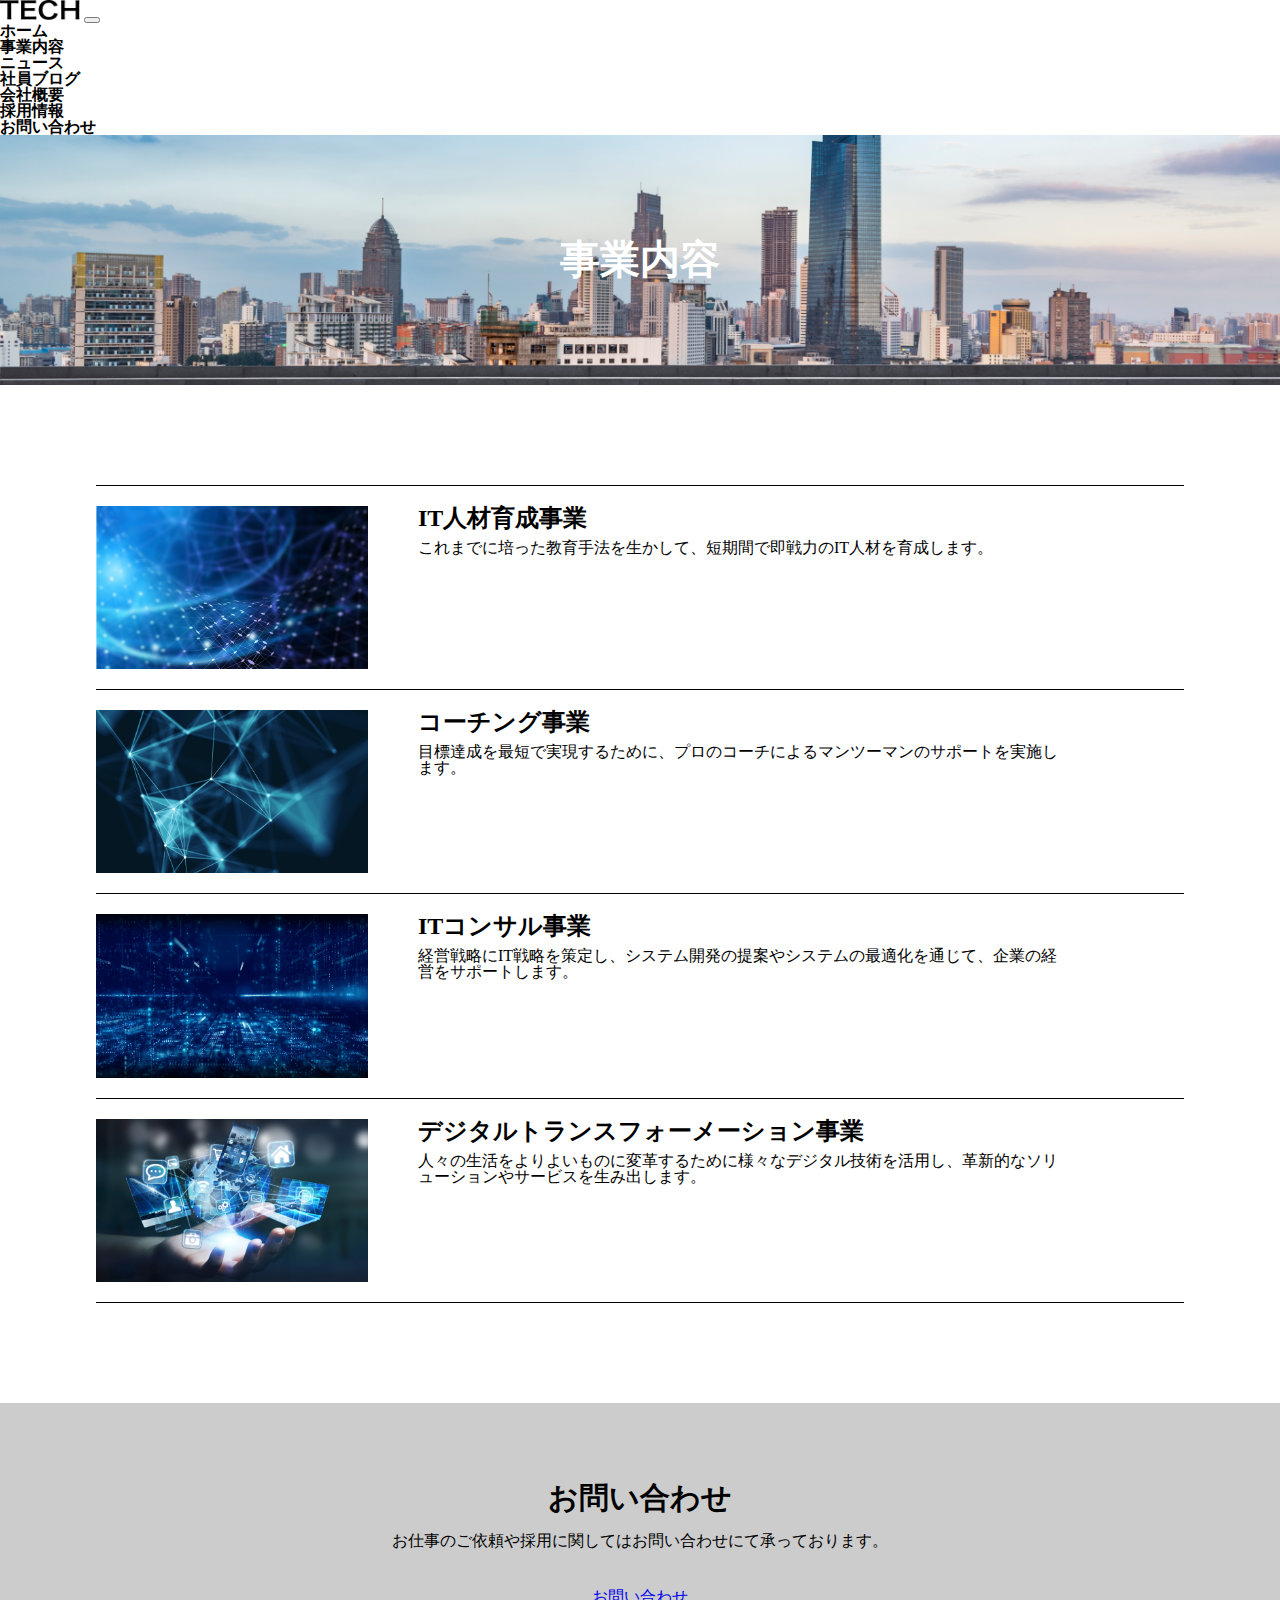
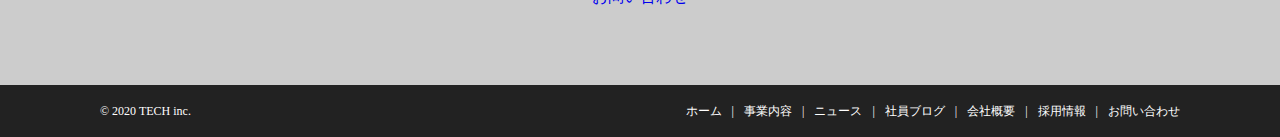
<file: service.html>
<!DOCTYPE html>
<html lang="ja">
<head>
  <meta charset="UTF-8">
  <meta http-equiv="X-UA-Compatible" content="IE=edge">
  <meta name="viewport" content="width=device-width, initial-scale=1.0">
  <link href="https://cdn.jsdelivr.net/npm/bootstrap@5.0.0-beta1/dist/css/bootstrap.min.css" rel="stylesheet" integrity="sha384-giJF6kkoqNQ00vy+HMDP7azOuL0xtbfIcaT9wjKHr8RbDVddVHyTfAAsrekwKmP1" crossorigin="anonymous">
  <link rel="stylesheet" href="css/reset.css">
  <link rel="stylesheet" href="css/service.css">
  <link rel="stylesheet" href="css/common.css">
  <title>株式会社TECH</title>
</head>
<body>

  <header class="header sticky-top">
    <nav class="navbar navbar-expand-lg navbar-light bg-white sticky-top p-4">
      <div class="container-fluid">
       <a class="navbar-brand" href="#">
        <img src="./img/logo.png" alt="">
       </a>
        <button class="navbar-toggler" type="button" data-bs-toggle="collapse" data-bs-target="#navbarNav" aria-controls="navbarNav" aria-expanded="false" aria-label="Toggle navigation">
          <span class="navbar-toggler-icon"></span>
        </button>
        <div class="collapse navbar-collapse justify-content-end" id="navbarNav">
          <ul class="navbar-nav">
            <li class="nav-item">
              <a class="nav-link" href="index.html">ホーム</a>
            </li>
            <li class="nav-item">
              <a class="nav-link" href="service.html">事業内容</a>
            </li>
            <li class="nav-item">
              <a class="nav-link" href="news.html">ニュース</a>
            </li>
            <li class="nav-item">
              <a class="nav-link" href="blog.html">社員ブログ</a>
            </li>
            <li class="nav-item">
              <a class="nav-link" href="company.html">会社概要</a>
            </li>
            <li class="nav-item">
              <a class="nav-link" href="recruit.html">採用情報</a>
            </li>
            <li class="nav-item">
              <a class="nav-link" href="contact.html">お問い合わせ</a>
            </li>
          </ul>
        </div>
      </div>
    </nav>
  </header>

  <div class="top-wrap">
    <h2>事業内容</h2>
  </div>

  <div class="service-wrap">
    <div class="service-wrap-item item">
      <img src="./img/service1.png" alt="">
      <div class="service-content">
        <h3>IT人材育成事業</h3>
        <p>これまでに培った教育手法を生かして、短期間で即戦力のIT人材を育成します。</p>
      </div>
    </div>
    <div class="service-wrap-item">
      <img src="./img/service2.png" alt="">
      <div class="service-content">
        <h3>コーチング事業</h3>
        <p>目標達成を最短で実現するために、プロのコーチによるマンツーマンのサポートを実施します。</p>
      </div>
    </div>
    <div class="service-wrap-item">
      <img src="./img/service3.png" alt="">
      <div class="service-content">
        <h3>ITコンサル事業</h3>
        <p>経営戦略にIT戦略を策定し、システム開発の提案やシステムの最適化を通じて、企業の経営をサポートします。</p>
      </div>
    </div>
    <div class="service-wrap-item">
      <img src="./img/service4.png" alt="">
      <div class="service-content">
        <h3>デジタルトランスフォーメーション事業</h3>
        <p>人々の生活をよりよいものに変革するために様々なデジタル技術を活用し、革新的なソリューションやサービスを生み出します。</p>
      </div>
    </div>
  </div>

  <section class="bottom-contact ptb-m">
    <div class="wrap">
      <h2 class="bottom-contact-ttl ttl">お問い合わせ</h2>
      <p class="bottom-contact-txt">
        お仕事のご依頼や採用に関してはお問い合わせにて承っております。
      </p>
      <a href="contact.html" class="bottom-contact-btn btn btn-danger fw-bold btn-lg">お問い合わせ</a>
    </div>
  </section>

  <footer class="footer">
    <div class="footer-inner wrap">
      <small class="footer-copyright">&copy; 2020 TECH inc.</small>
      <nav class="footer-nav">
        <ul class="footer-nav-list">
          <li class="footer-nav-item"><a href="index.html">ホーム</a></li>
          <li class="footer-nav-item"><a href="service.html">事業内容</a></li>
          <li class="footer-nav-item"><a href="news.html">ニュース</a></li>
          <li class="footer-nav-item"><a href="blog.html">社員ブログ</a></li>
          <li class="footer-nav-item"><a href="company.html">会社概要</a></li>
          <li class="footer-nav-item"><a href="recruit.html">採用情報</a></li>
          <li class="footer-nav-item"><a href="contact.html">お問い合わせ</a></li>
        </ul>
      </nav>
    </div>
  </footer>
  <script src="https://cdn.jsdelivr.net/npm/bootstrap@5.0.0-beta1/dist/js/bootstrap.bundle.min.js" integrity="sha384-ygbV9kiqUc6oa4msXn9868pTtWMgiQaeYH7/t7LECLbyPA2x65Kgf80OJFdroafW" crossorigin="anonymous"></script>
</body>
</html>
</file>
<file: css/style.css>
.firstview {
  background-image: url(../img/mv.png);
  background-size: cover;
  background-position: center;
  height: 80vh;
  justify-content: center;
  align-items: center;
  display: flex;
}

.firstview-content {
  margin: 0 auto;
}

.top-main-copy {
  text-align: center;
  font-weight: bold;
  font-size: 50px;
  color: white;
}

.top-sub-copy {
  text-align: center;
  font-weight: bold;
  font-size: 18px;
  color: white;
  margin-top: 20px;
}

.secondview {
  background: black;
  color: white;
  padding: 80px;
}

.secondview-content h2 {
  font-weight: bold;
  font-size: 30px;
  margin-bottom: 10px;
}

.secondview-content p {
  line-height: 1.5;
}

.top-service {
  width: 90%;
  margin: 0 auto;
}

.top-service-ttl{
  text-align: center;
  font-weight: bold;
  font-size: 30px;
}

.top-service-item-description {
  text-align: left;
}

.top-service-list{
  display: flex;
  flex-wrap: wrap;
  align-items: center;
  margin: 100px 50px;
}

.top-service-item{
  width: 49%;
  margin-top: 20px;
  margin-bottom: 20px;
  margin-right: calc(100% - (49% * 2));
}

.top-service-item:nth-child(2n){
  margin-right: 0;
}

.top-service-item-ttl{
  font-weight: bold;
  font-size: 18px;
  margin-bottom: 10px;
  margin-top: 10px;
  text-align: left;
}

.top-service-btn{
  margin: 40px auto 0;
}

.top-news{
  background-color: #222;
}

.top-news-head{
  display: flex;
  justify-content: space-between;
  align-items: center;
}

.top-news-ttl{
  color: #fff;
  font-weight: bold;
  font-size: 30px;
}

.top-news-btn{
  width: 160px;
  font-size: 14px;
  padding: 7px;
}

.top-news-list{
  margin-top: 20px;
}

.top-news-item:not(:first-child){
  margin-top: 10px;
}

.top-news-item-link{
  background-color: #fff;
  padding: 20px;
  display: flex;
  align-items: center;
  color: black;
}

.top-news-item-ttl {
  font-weight: bold;
}

.top-news-item-date{
  margin-right: 10px;
}

.top-news-inner {
  width: 80%;
  margin: 0 auto;
}

.ptb-m {
  padding: 80px 0;
}

.top-blog {
  width: 80%;
  margin: 0 auto;
}

.top-blog-ttl{
  text-align: center;
  font-weight: bold;
  font-size: 30px;
}

.top-blog-list{
  display: flex;
  flex-wrap: wrap;
  align-items: center;
  margin-top: 20px;
}

.top-blog-item{
  width: 32%;
  margin-right: calc((100% - (32% * 3)) / 2);
}

.top-blog-item:nth-child(3n){
  margin-right: 0;
}

.top-blog-item-date{
  margin-top: 5px;
  margin-right: 20px;
  font-size: 14px;
  text-align: left;
  margin-top: 10px;
}

.top-blog-item-ttl{
  font-weight: bold;
  font-size: 18px;
  text-align: left;
  margin-top: 10px;
}

.top-blog-item-ttl a {
  color: black;
}

.top-blog-btn{
  margin: 40px auto 0;
}

.top-company-list{
  display: flex;
  align-items: center;
  color: #fff;
  font-size: 24px;
  font-weight: bold;
  padding-top: 0;
}

.top-company-item{
  width: 50%;
}

.top-company-item a {
  color: white;
}

.top-company-link{
  background-color: #cd0224;
}

.top-recruit-link{
  background-color: #222;
}

.top-company-item-link{
  display: inline-block;
  width: 100%;
  line-height: 10;
  text-align: center;
}

@media screen and (max-width: 768px) {

  .top-service {
    width: 100%;
  }

  .top-service-item {
    width: 100%;
  }

  .top-news-item-link {
    padding: 10px;
    font-size: 14px;
  }

  .top-blog-item {
    width: 100%;
    margin-top: 100px;
  }
}
</file>
<file: css/common.css>
a {
  text-decoration: none;
}

img {
  width: 100%;
  height: auto;
}

nav img {
  width: 80px;
  height: 20px;
}

.navbar .navbar-nav .nav-link  {
  color: black;
  font-weight: bold;
}

.top-wrap {
  height: 250px;
  display: flex;
  justify-content: center;
  align-items: center;
  color: white;
  background-image: url(../img/mv.png);
  background-position: center;
  background-size: cover;
}

.top-wrap h2 {
  font-weight: bold;
  font-size: 40px;
}


.bottom-contact {
  background: #ccc;
  padding: 80px;
}

.wrap {
  text-align: center;
}

.bottom-contact-ttl {
  text-align: center;
  font-weight: bold;
  font-size: 30px;
  margin-bottom: 20px;
}

.bottom-contact-txt {
  text-align: center;
  margin-bottom: 40px;
}

.footer {
  padding: 20px 100px;
  color: #fff;
  background-color: #222;
}

.footer-inner {
  display: flex;
  flex-wrap: wrap;
  justify-content: space-between;
  align-items: center;
  font-size: 12px;
}

.footer-nav-item a {
  color: white;
}

.footer-nav-list {
  display: flex;
  flex-wrap: wrap;
}

.footer-nav-item:after {
  content: "|";
  display: inline-block;
  padding: 0 10px;
}

.footer-nav-item:last-child:after {
  display: none;
}

.warning {
  color: red;
}

@media screen and (max-width:768px) {
  .footer-copyright {
    margin: 0 auto;
  }

  .footer-nav-item {
    text-align: center;
    margin-top: 10px;
    width: 100%;

}

.footer-nav-item:after {
  content: "";
}
}
</file>
<file: css/blog.css>
.blog {
  padding: 80px 0;
  width: 85%;
  margin: 0 auto;
}

.blog-wrap {
  display: flex;
  flex-wrap: wrap;
  align-items: center;
}

.blog-item {
  width: 32%;
  margin-right: calc((100% - (32% * 3)) / 2);
  margin-top: 20px;
}

.blog-item:nth-child(3n) {
  margin-right: 0;
}

.date {
  margin-top: 10px;
}

.blog-content h3 {
  font-weight: bold;
  font-size: 18px;
  margin-top: 10px;
}

@media screen and (max-width:768px) {
  .blog-wrap {
    display: block;
  }

  .blog-item {
    width: 100%;
  }
}
</file>
<file: css/company.css>
.company {
  padding: 80px 0;
  width: 75%;
  margin: 0 auto;
}

.first-tr {
  border-top: 1px solid black;
}

tr {
  border-bottom: 1px solid black;
}

.company-info-name {
  font-weight: bold;
  width: 30%;
  text-align: center;
  padding: 20px 0;
}

.company-info-data {
  width: 70%;
  padding: 20px 0;
}

.company-info {
  width: 100%;
  border-bottom: 1px solid black;
}
</file>
<file: css/news.css>
.news-item:not(:first-child){
  margin-top: 10px;
}

.news-item-link{
  display: flex;
  align-items: center;
  border: 1px solid #222;
  padding: 20px;
  color: black;
}

.news-item-ttl {
  font-weight: bold;
}

.news-item-date{
  margin-right: 10px;
}

.ptb-m {
  padding: 80px 0;
}

.wrap-s {
  width: 75%;
  margin: 0 auto;
}

@media screen and (max-width:768px){
  .news-item-link {
    padding: 10px;
    font-size: 14px;
  }
}
</file>
<file: css/recruit.css>
.recruit {
  width: 75%;
  margin: 0 auto;
  padding: 80px 0;
}

table {
  width: 100%;
  border: 1px solid black;
}

.recruit-info-name {
  width: 30%;
  font-weight: bold;
  text-align: center;
  background: #f5f6f9;
}

.recruit-info-date {
  width: 70%;
  padding: 15px 0;
  padding-left: 10px;
}

th {
  border-right: 1px solid black;
}

tr {
  border-bottom: 1px solid black;
}

.first-recrit h2,
.second-recrit h2 {
  font-weight: bold;
  font-size: 30px;
  border-bottom: 1px solid black;
  padding-bottom: 5px;
  margin-bottom: 20px;
}

.first-recrit p,
.second-recrit p {
  margin-bottom: 20px;
}

.second-recrit {
  margin-top: 100px;
}
</file>
<file: css/service.css>
.service-wrap {
  width: 85%;
  margin: 100px auto;
}

.service-wrap-item {
  display: flex;
  flex-wrap: wrap;
  padding: 20px 0;
  border-bottom: 1px solid black;
}

.service-wrap-item img {
  width: 25%;
  margin-right: 50px;
}

.item {
  border-top: 1px solid black;
}

.service-content {
  width: 60%;
}

.service-content h3 {
  font-weight: bold;
  font-size: 24px;
  margin-bottom: 10px;
}

@media screen and (max-width: 768px){
  .service-wrap-item {
    display: block;
  }

  .service-wrap-item img {
    width: 100%;
  }

  .service-content {
    margin-top: 10px;
    width: 100%;
  }
}
</file>
